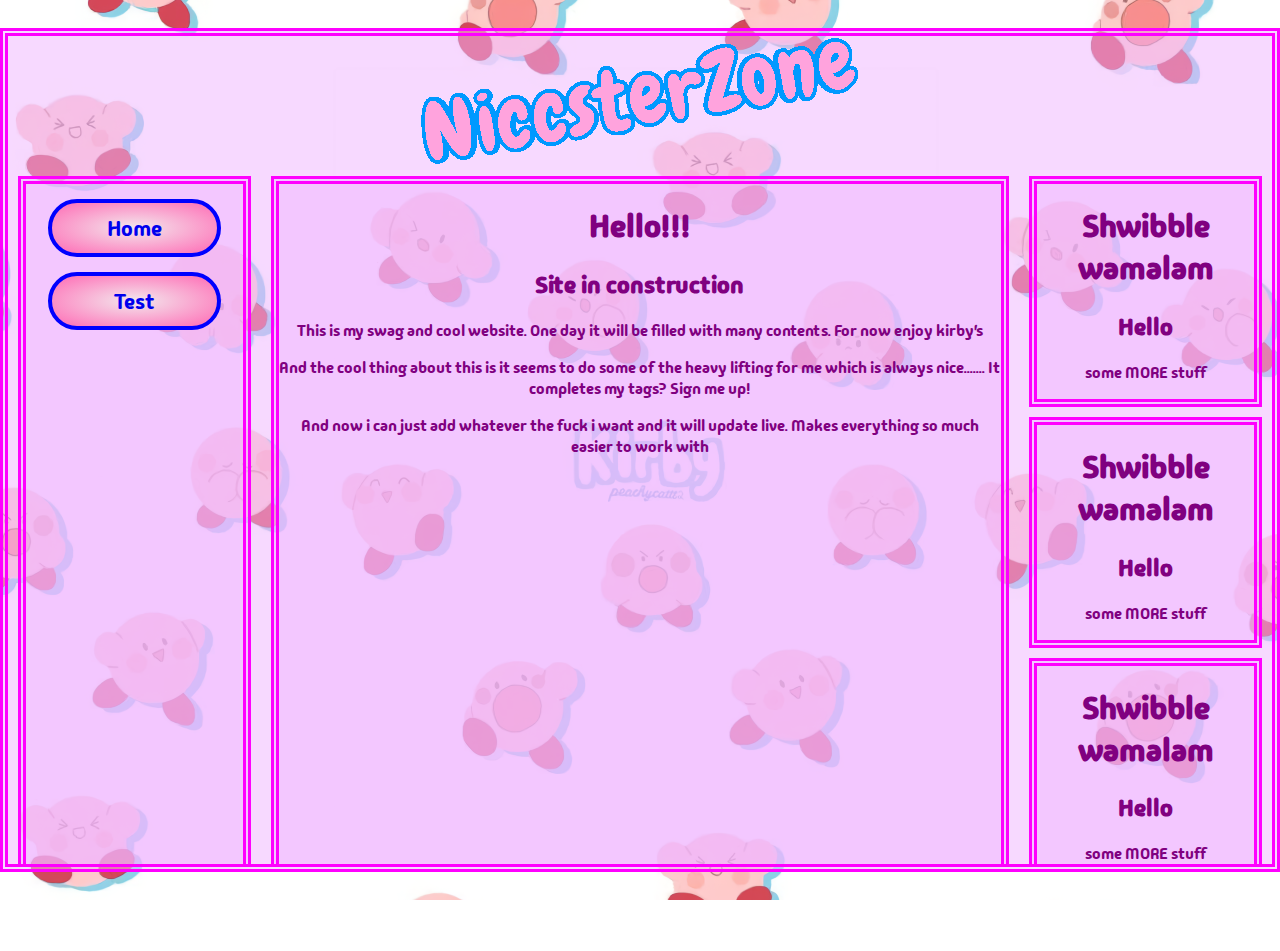
<file: index.html>
<!DOCTYPE html>
<html>

<head>
	<link rel="stylesheet" href="https://fonts.googleapis.com/css?family=Madimi+One">
	<meta charset="UTF-8">
	<meta name="viewport" content="width=device-width, initial-scale=1.0">
	<title>NiccsterZone</title>
</head>

<link href="./style.css" rel="stylesheet" type="text/css" media="all">

<body>

	<div class="banner"></div>

	<div class="gridMain">

		<div class="container">
			<div class="button"><a href="index.html"style="text-decoration: none">Home</a></div>
			<div class="button"><a href="test.html"style="text-decoration: none">Test</a></div>
		</div>

		<div class="container">
			<h1>Hello!!!</h1>
			<h2>Site in construction</h2>
			<p>This is my swag and cool website. One day it will be filled with many contents. For now enjoy kirby's</p>
			<p>And the cool thing about this is it seems to do some of the heavy lifting for me which is always nice....... It completes my tags? Sign me up!</p>
			<p>And now i can just add whatever the fuck i want and it will update live. Makes everything so much easier to work with</p>
		</div>

		<div>

			<div class="container">
				<h1>Shwibble wamalam</h1>
				<h2>Hello</h2>
				<p>some MORE stuff</p>
			</div>
			<div class="container">
				<h1>Shwibble wamalam</h1>
				<h2>Hello</h2>
				<p>some MORE stuff</p>
			</div>

			<div class="container">
				<h1>Shwibble wamalam</h1>
				<h2>Hello</h2>
				<p>some MORE stuff</p>
			</div>

		</div>

	</div>

	<div class="container">
		<p>This site will look like GARBAGE on mobile so DONT use your phone OR ELSE</p>
	</div>

	</body>
</html>
</file>
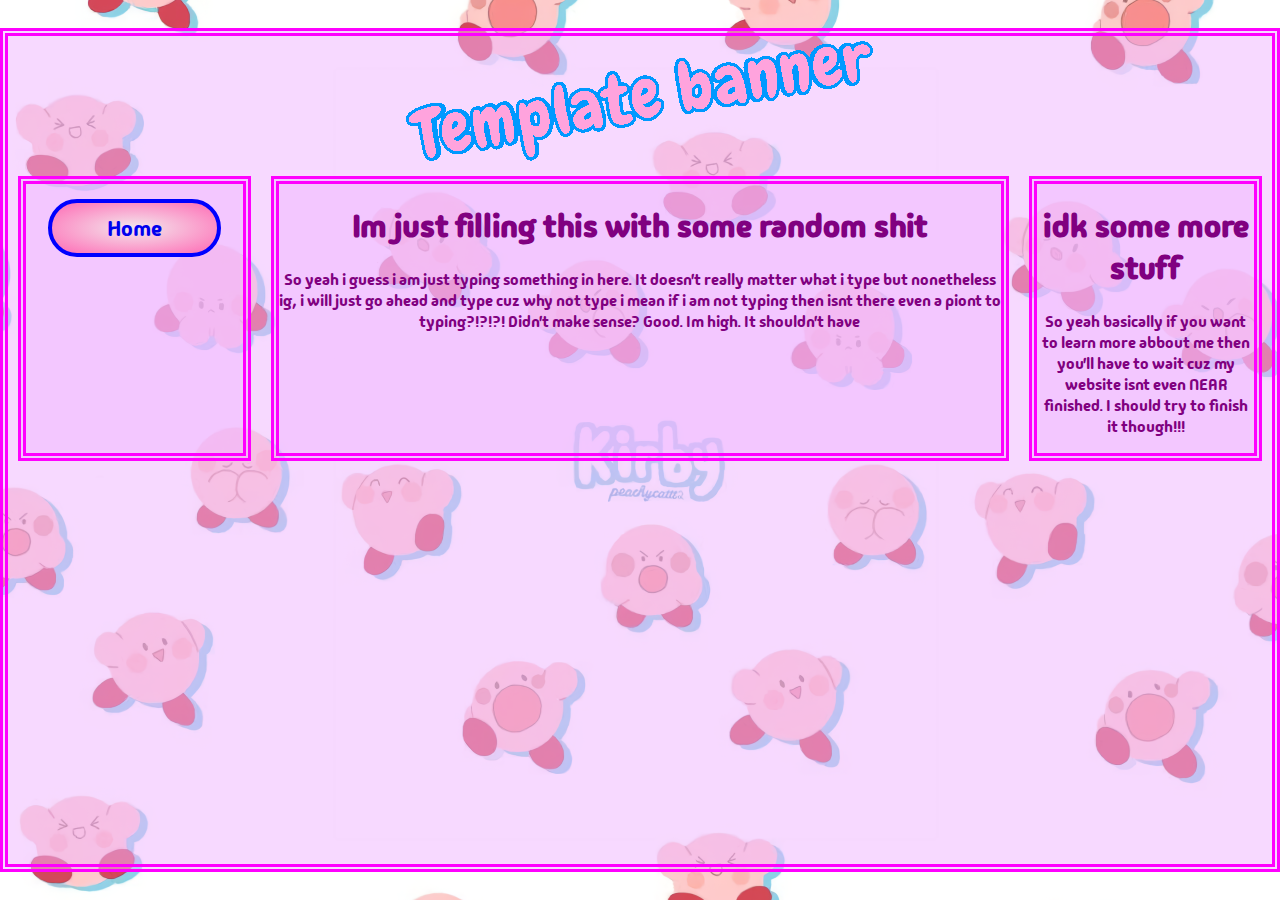
<file: test.html>
<!DOCTYPE html>
<html>

<head>
	<link rel="stylesheet" href="https://fonts.googleapis.com/css?family=Madimi+One">
	<meta charset="UTF-8">
	<meta name="viewport" content="width=device-width, initial-scale=1.0">
	<title>NiccsterZone</title>
</head>

<link href="./style.css" rel="stylesheet" type="text/css" media="all">

<body>

	<div class="banner" style="background-image: url('bannerTemplate.gif')"></div>

	<div class="gridMain">

		<div class="container">
			<div class="button"><a href="index.html"style="text-decoration: none">Home</a></div>
		</div>

		<div class="container">
			<h1>Im just filling this with some random shit</h1>
			<p>So yeah i guess i am just typing something in here. It doesn't really matter what i type but nonetheless ig, i will just go ahead and type cuz why not type i mean if i am not typing then isnt there even a piont to typing?!?!?! Didn't make sense? Good. Im high. It shouldn't have</p>
		</div>

		<div class="container">
			<h1>idk some more stuff</h1>
			<p>So yeah basically if you want to learn more abbout me then you'll have to wait cuz my website isnt even NEAR finished. I should try to finish it though!!!</p>
		</div>

	</div>


	</body>
</html>
</file>
<file: style.css>
html {
	background-image: url("kirb2.png");
	background-position: center;
	background-size: 1920px 1080px;
	color: purple;
	font-family: "Madimi One";
	position: absolute;
	top: 0;
	right: 0;
	bottom: 0;
	left: 0;
	overflow: auto;
	vertical-align: middle;
	text-align: center;
}

body {
	background-color: rgba(239, 182, 255, 0.514);
	position: absolute;
	top: 20px;
	bottom: 20px;
	left: 0;
	right: 0;
	vertical-align: middle;
	max-width: 1280px;
	margin-left: auto;
	margin-right: auto;
	border: 8px double magenta;
	overflow: auto;
}

.gridMain {
	display: grid;
	grid-template-columns: 1fr 3fr 1fr;
	grid-template-rows: 1fr;
	grid-column-gap: 0px;
	grid-row-gap: 0px;
}


.container {
	border: 8px double magenta;
	background-color: rgba(239,182,255,0.5);
	margin: 10px;
	vertical-align: middle;
}

.button {
	/*background-image: radial-gradient(pink,rgba(0,100,255,0.7));*/
	background-image: radial-gradient(rgb(243, 232, 237),hotpink);
	border-color:blue;
	border: 4px solid blue;
	text-align: center;
	margin-left: 10%;
	margin-right: 10%;
	margin-top: 15px;
	margin-bottom: 15px;
	height: 50px;
	display: flex;
	align-items: center;
	justify-content: center;
	border-radius: 30px;
	font-size: 22px;
}

.banner {
	height: 130px;
	background-image: url("NiccsterZone.gif");
	background-repeat: no-repeat;
	background-position: center;
}
</file>
